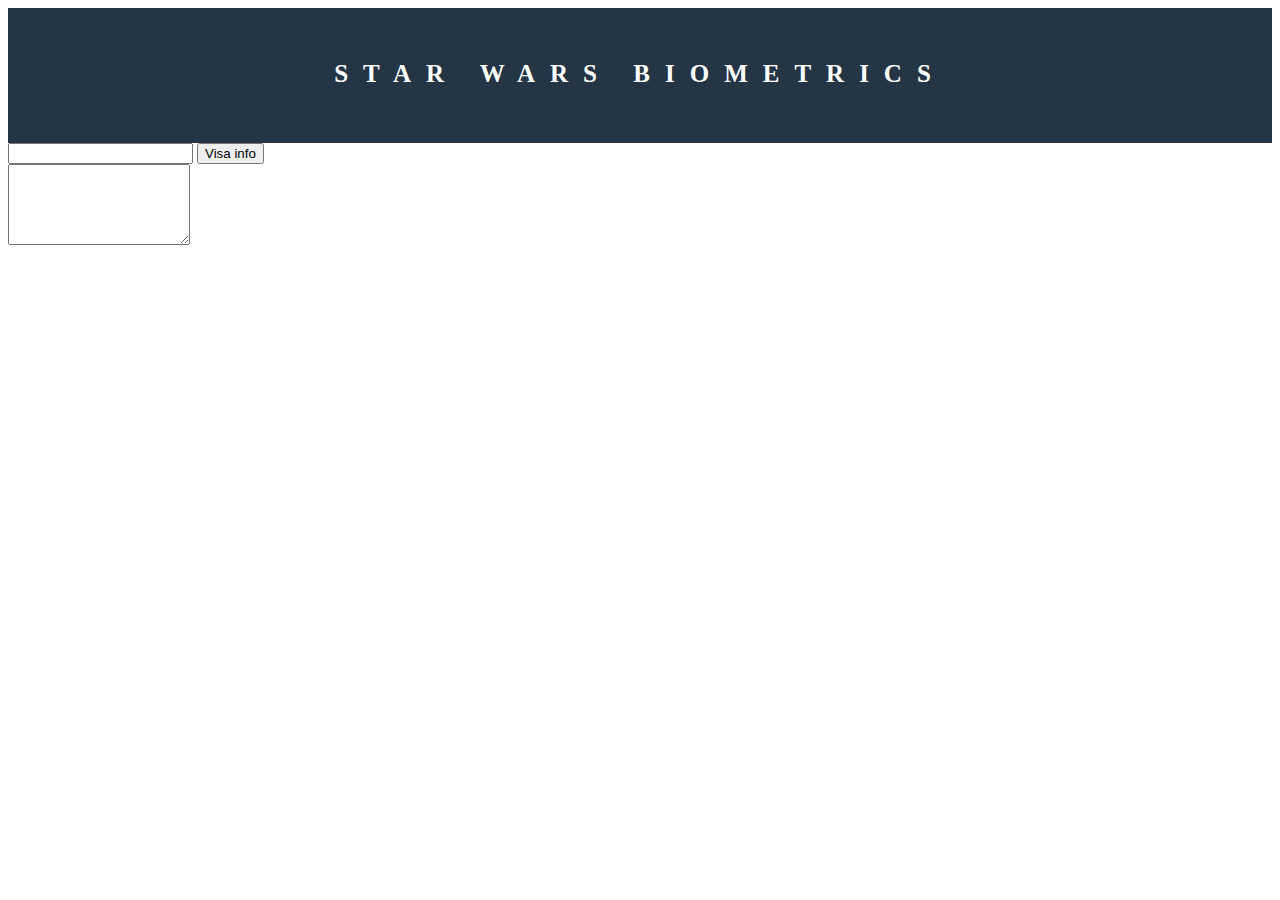
<file: Uppgift1_SWBio/index.html>
<!DOCTYPE html>
<html lang="en">

<head>
    <meta charset="UTF-8">
    <meta name="viewport" content="width=device-width, initial-scale=1.0">

    <title>Star Wars Biometrics</title>

    <link href="https://cdn.jsdelivr.net/npm/bootstrap@5.3.2/dist/css/bootstrap.min.css" rel="stylesheet"
        integrity="sha384-T3c6CoIi6uLrA9TneNEoa7RxnatzjcDSCmG1MXxSR1GAsXEV/Dwwykc2MPK8M2HN" crossorigin="anonymous">


    <link rel="stylesheet" href="./css/style.css">
</head>

<body>

    <header>
        <div class="container-fluid">
            <div class="row">
                <div class="col-12">
                    <h1>Star Wars Biometrics</h1>
                    <!-- <h2>Sub Title</h2> -->
                </div>
            </div>
        </div>
    </header>

    <div class="container pt-5">

        <div class="row">

            <div class="col-12">
                <form id="inputForm">
                    <input id="formField" type="text"></input>
                    <button id="formButton" type="button">Visa info</button>
                </form>
            </div>
        </div>

        <div class="row mt-4">

            <div class="col-12">
                <textarea class="capitalize" id="textArea" rows="5">

            </textarea>
            </div>

        </div>
    </div>

    <footer>

    </footer>

    <script src="https://cdn.jsdelivr.net/npm/bootstrap@5.3.2/dist/js/bootstrap.bundle.min.js"
        integrity="sha384-C6RzsynM9kWDrMNeT87bh95OGNyZPhcTNXj1NW7RuBCsyN/o0jlpcV8Qyq46cDfL"
        crossorigin="anonymous"></script>

    <script src="./js/script.js"></script>

</body>

</html>
</file>
<file: Uppgift1_SWBio/css/style.css>
header{
    height: 100px;
    background-color: rgb(36, 54, 70);
    text-align: center;
    padding-top: 35px;
    color: white;
}

h1{
    text-transform: uppercase;
    font-size: 25px;
    letter-spacing: 15px;
}

.capitalize{
    text-transform: capitalize;
}
</file>
